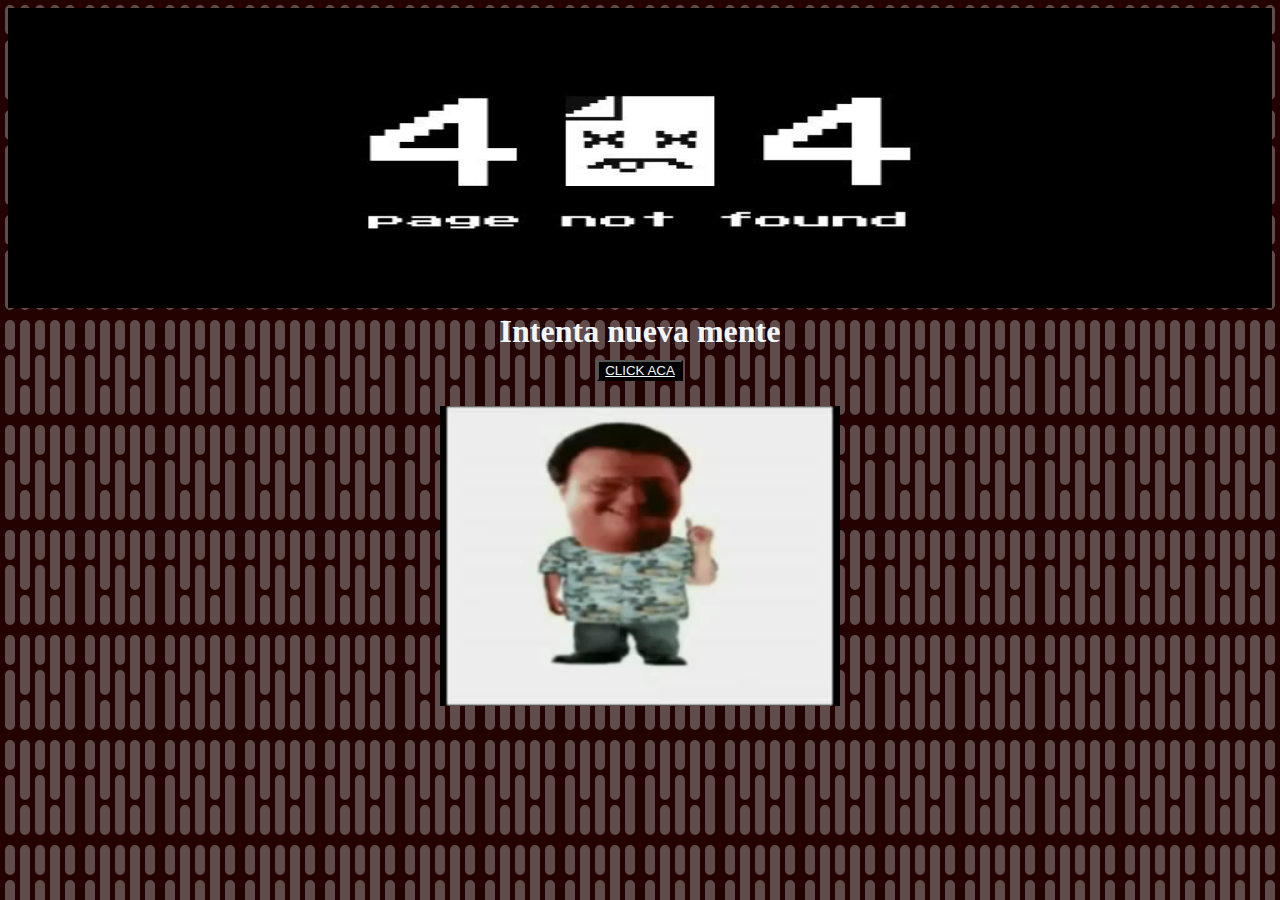
<file: index.html>
<!DOCTYPE html>
<html lang="es">
<head>
    <meta charset="UTF-8">
    <meta http-equiv="X-UA-Compatible" content="IE=edge">
    <meta name="viewport" content="width=device-width, initial-scale=1.0">
    <title>Bienvenido</title>
    <link rel="stylesheet" href="index.css">
</head>
<body class="body">
    <div class="div">
    <button onclick="button()",type="button" class="btn btn-secondary"> <h1>Hace Click</h1> </button>
    </div>
    <script src="./index.js"></script>

</body>
</html>
</file>
<file: index.css>
.cont{
    display: flex;
    justify-content: center;
    flex-direction: column;   
}
.video{
    padding-top: 20px;
}
.body{
    background-color: #250202;
background-image: url("data:image/svg+xml,%3Csvg xmlns='http://www.w3.org/2000/svg' width='80' height='105' viewBox='0 0 80 105'%3E%3Cg fill-rule='evenodd'%3E%3Cg id='death-star' fill='%23bbbbbb' fill-opacity='0.4'%3E%3Cpath d='M20 10a5 5 0 0 1 10 0v50a5 5 0 0 1-10 0V10zm15 35a5 5 0 0 1 10 0v50a5 5 0 0 1-10 0V45zM20 75a5 5 0 0 1 10 0v20a5 5 0 0 1-10 0V75zm30-65a5 5 0 0 1 10 0v50a5 5 0 0 1-10 0V10zm0 65a5 5 0 0 1 10 0v20a5 5 0 0 1-10 0V75zM35 10a5 5 0 0 1 10 0v20a5 5 0 0 1-10 0V10zM5 45a5 5 0 0 1 10 0v50a5 5 0 0 1-10 0V45zm0-35a5 5 0 0 1 10 0v20a5 5 0 0 1-10 0V10zm60 35a5 5 0 0 1 10 0v50a5 5 0 0 1-10 0V45zm0-35a5 5 0 0 1 10 0v20a5 5 0 0 1-10 0V10z' /%3E%3C/g%3E%3C/g%3E%3C/svg%3E");
}
.error{
    text-align: center;
    color: aliceblue;
    margin: auto;
    padding: 5px;
}
.button{
    margin: 5px auto;
    background-color: #000000;
}
.color{
    color: aliceblue;
}
.div{
    text-align: center;
    
    
}
.div,h1{
    margin: 15% auto;
    color: rgb(22, 21, 21);
   
}
</file>
